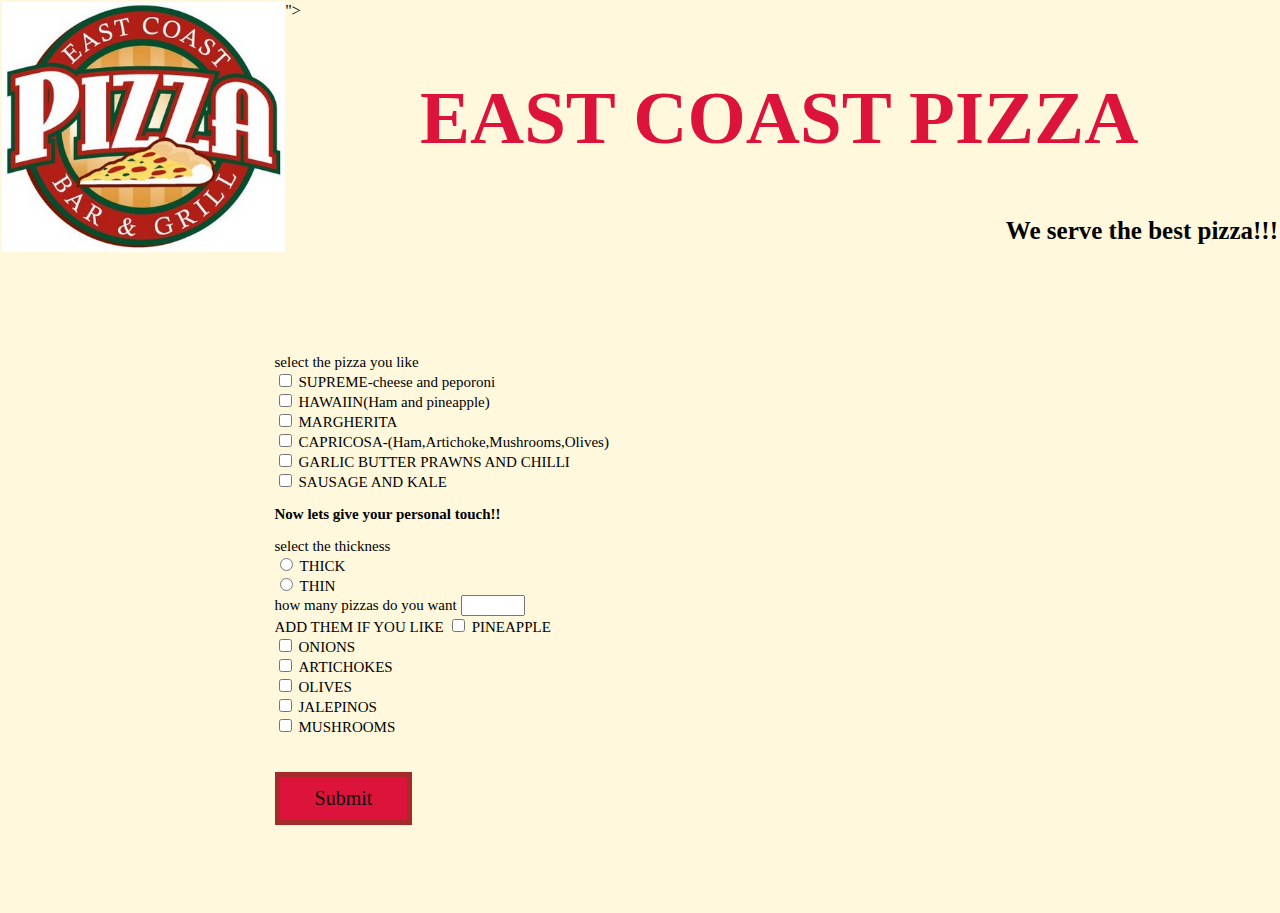
<file: untitled6/page2.html>
<html lang = "en">
<head>

    <meta charset="utf-8">
    <meta name="viewport" content="width=device,initial-scale=1">
    <meta name ="description" content ="this week we are looking at forms and css">
    <meta name = "robots" content="noindex nofollow">
    <link rel="stylesheet" href="./CSS/style.css">
</head>

<body>
<header>
    <div>
        <a href="index.html" ><img src="./images/pizza2.jpg" alt="header logo"></a>">
    </div>

    <h1> EAST COAST PIZZA</h1>
    <h2>
        We serve the best pizza!!!
    </h2>
    <main>

        <section>
            <div>
                <form action="page3" method="post" enctype="multipart/form-data">
                    <label>select the pizza you like </label>
                    <br>
                    <input type="checkbox" id="SUPREME-cheese and peporoni" name="choice1" value="SUPREME">
                    <label for="SUPREME-cheese and peporoni">SUPREME-cheese and peporoni</label>
                    <br>
                    <input type="checkbox" id="HAWAIIN(Ham and pineapple)" name="choice2" value="HAWAIIN">
                    <label for="HAWAIIN(Ham and pineapple)">HAWAIIN(Ham and pineapple)</label>
                    <br>
                    <input type="checkbox" id="MARGHERITA" name="choice3" value="MARGHHERITA">
                    <label for="MARGHERITA">MARGHERITA</label>
                    <br>
                    <input type="checkbox" id="CAPRICOSA-(Ham,Artichoke,Mushrooms,Olives)" name="choice1" value="CAPRICOSA">
                    <label for="CAPRICOSA-(Ham,Artichoke,Mushrooms,Olives)">CAPRICOSA-(Ham,Artichoke,Mushrooms,Olives)</label>
                    <br>
                    <input type="checkbox" id="GARLIC BUTTER PRAWNS AND CHILLI" name="choice2" value="GARLIC">
                    <label for="GARLIC BUTTER PRAWNS AND CHILLI">GARLIC BUTTER PRAWNS AND CHILLI</label>
                    <br>
                    <input type="checkbox" id="SAUSAGE AND KALE" name="choice3" value="SAUSAGE">
                    <label for="SAUSAGE AND KALE">SAUSAGE AND KALE</label>
                    <br>

                    <h3>
                        Now lets give your personal touch!!
                    </h3>

        <label>
            select the thickness
        </label>
                    <br>
                    <input type="radio" id="thick" name="fav_lang" value="THICK">
                    <label for="THICK">THICK</label>
                    <br>
                    <input type="radio" id="THIN" name="fav_lang" value="THIN">
                    <label for="THIN">THIN</label>
                    <br>
                    <label>how many pizzas do you want</label>
                    <input type ="number" name="quantity" min="1" max="100">
                    <br>
                    <label> ADD THEM IF YOU LIKE</label>
                    <input type="checkbox" id="pineapple" name="choice1" value="PINEAPPLE">
                    <label for="PINEAPPLE">PINEAPPLE</label>
                    <br>
                    <input type="checkbox" id="ONIONS" name="choice2" value="ONIONS">
                    <label for="ONIONS">ONIONS</label>
                    <br>
                    <input type="checkbox" id="ARTICHOKES" name="choice3" value="ARTICHOKES">
                    <label for="ARTICHOKES">ARTICHOKES</label>
                    <br>
                    <input type="checkbox" id="OLIVES" name="choice4" value="OLIVES">
                    <label for="OLIVES">OLIVES</label>
                    <br>
                    <input type="checkbox" id="JALEPINOS" name="choice2" value="JALEPINOS">
                    <label for="JALEPINOS">JALEPINOS</label>
                    <br>
                    <input type="checkbox" id="MUSHROOMS" name="choice3" value="MUSHWOOMS">
                    <label for="MUSHROOMS">MUSHROOMS</label>
                    <br>
                    <br>
                    <br>
                    <input type="submit" name="send">

                </form>
            </div>
        </section>
    </main>
</header>
</file>
<file: untitled6/CSS/style.css>
body{
    margin:2px;
    background-color: cornsilk;
}
/* giving style to my labels ,p,*/
p,a,li,label{
    font-family: "Arial Rounded MT Bold";
    font-size: 15px;
    text-decoration: none;
}

h1,h2,h3,h4,h5{
    font-family: "Felix Titling";
    font-size:15px;
}
/* styling header*/
header>div>a>img
{
    width:auto ;
    height: 250px;
    float: left;
    position: relative;
    top: 10%;
}
/* styling title in header*/
header>h1
{
position: relative;
    top: 25%;
    text-align: center;
    padding: 5px;
    color: crimson;
    font-size:75px;
font-family: "Goudy Old Style";
}
header>h2
{
    position: relative;
    top: 10%;
    text-align-last: right;
    color: black;
    font-size: 25px;
    font-family: "Goudy Old Style";
}
/* styling additional links in header*/
header>nav>menu{
    list-style: none;
    padding: 0;
    margin: 0;
    display: flex;
    justify-content: center; /* Align items horizontally at the center */
}
/* giving those links dark background shade*/
header>nav
{
    background-color: #333; /* Dark color for the navigation bar */
    padding: 10px 0; /* Adjust padding as needed */
}
header>nav>menu>li>a
 {
     height: 75px;
    background-color: #555; /* Darker color on hover */
    text-decoration: none;
    color: white;
    font-size: 25px; /* A font size as needed */
    padding: 5px 8px; /* Adjust padding  */
    border-radius: 5px; /* for adding rounded corners */
    margin: 20px;
}
/* styling my main*/
main{
    width:60%;
    float:left; /* to move to left*/
}
main>section{
    padding:5%;/* to have a gap between main and section*/
}
main>section>div{

    width: 50%;
    margin: 20px auto 0; /*  top margin as needed */

}
/* styling my form*/
main>section>div>form
{


    max-width: 400px;
    margin: 20px auto 0; /*  top margin as needed */

}
/* adding my additional images size and padding*/
main>section>div>form>aside>article
{
    width: 250px;
    height: auto; /* Adjusted height for better look  */

    position: relative;
    top: 5%;
}
main>section>div>form>label{
    font-size: 15px;
    font-family: "Arial Rounded MT Bold";
    padding-top: 2px;

}
/* styling input boxes*/
main>section>div>form>input[type="text"],
main>section>div>form>input[type="email"],
main>section>div>form>input[type="tel"]
{

border: solid 2px black;
    margin: 5px;
    color: #0e0e0e;
    padding: 10px 15px;
    font-size: 20px;
    width: 100%;
}

main>section>div>form>input[type="submit"]
{

    border: solid 5px brown;
    background-color: crimson;
    color: #0e0e0e;
    font-size: 20px;
    padding: 10px 35px;
    font-family: "Arial Rounded MT Bold";


}
main>section>div>form
{
    width: 100%;
    margin: 50px; /* Adjusted margin for better spacing */
    padding-left: 12px;

}
/* styling aside*/
aside {
    width: 30%;
    float: left;
    margin: 10px 0;
}
/* styling  my article*/
aside > article {
    width: 100%; /* Ensure full width for articles within aside */
    height: auto; /* Maintain aspect ratio */
    margin-bottom: 20px; /* Add some spacing between articles */
}
/* styling images in my article*/
aside > article > section > a > img {
    width: 150%; /* Full width of the parent section */
    height: auto; /* Maintain aspect ratio */
}

aside > article > figure > a > img {
    width: 100%; /* Full width of the first figure */
    height: auto; /* Maintain original ratio */
    padding: 10px;
    margin: 10px;
    padding-bottom: 5px;
}

aside > article > figure > figcaption {
    text-align: center; /* Center align captions */
    font-size: 22px; /* Adjust font size */
    margin-top: 5px; /* Add some space above the caption */
    font-family: "Bodoni MT Condensed";
}
/* styling footer giving dark color*/
footer {
    width: 100%;
    clear: both;
    background-color: crimson;
    padding: 20px 0; /* Use padding to control height */
    text-align: center;
    color: white;
    font-family: "Arial", sans-serif;
}
/* logo adding to footer*/
footer > a > img {
    width: 150px; /* Adjusted width for better visibility */
    height: auto;
    margin: 10px 0; /* Add some spacing */
}

footer > section {
    font-size: 14px; /* Adjusted font size */
    margin: 5px 0; /* Reduced margin */
    text-align: center;
}
/* text in my footer*/
footer h2, footer h3, footer h4 {
    margin: 5px 0; /* Reduced margin */
    font-size: 14px; /* Reduced font size for more compact layout */
    line-height: 1.5; /* Adjusted line-height for better readability */
}

footer p {
    margin-top: 10px;
    font-size: 12px; /* Slightly smaller font size */
}
</file>
